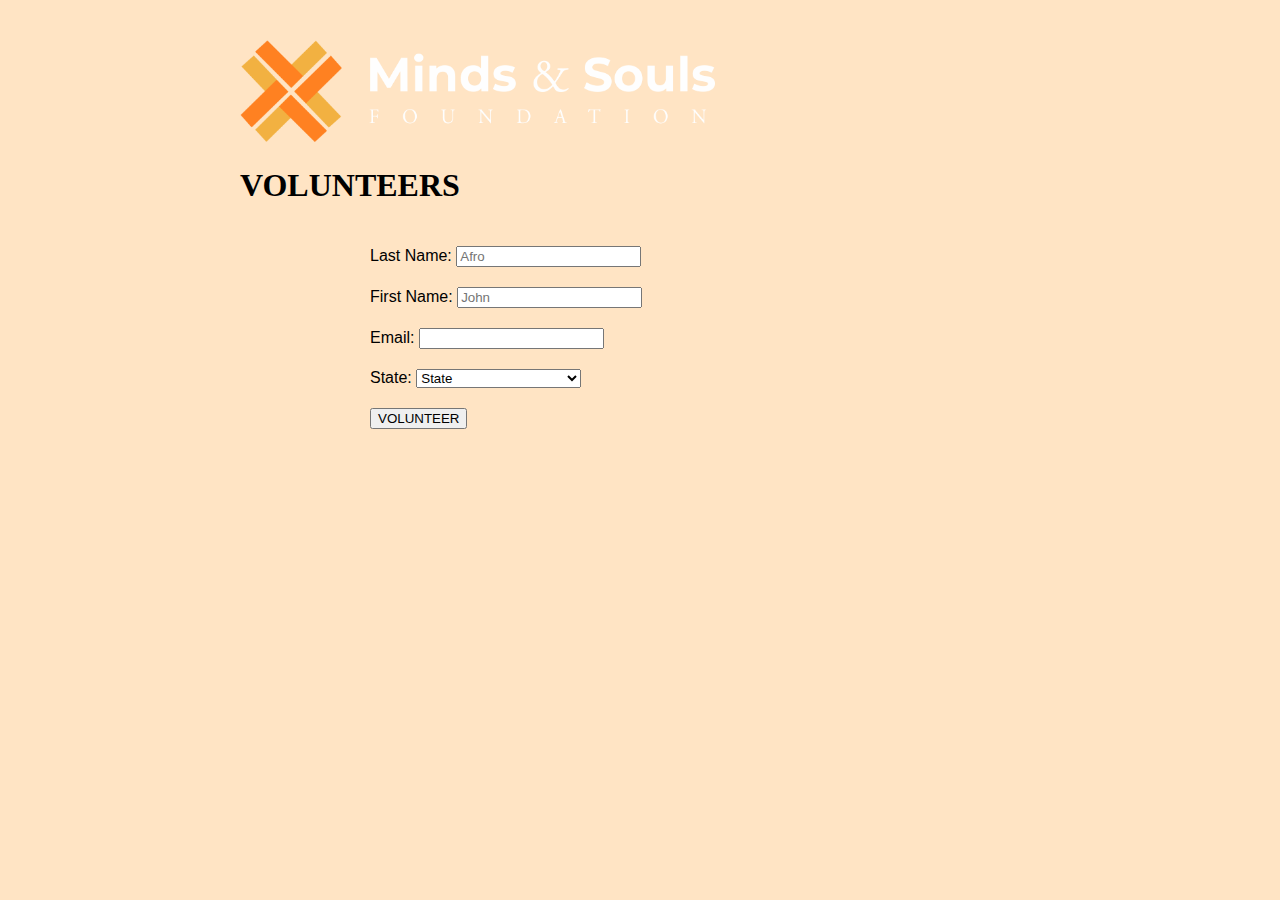
<file: .vscode/pages/volunteer.html>
<!DOCTYPE html>
<html>
<head>
	<title>Volunteer</title>
	<link rel="stylesheet" type="text/css" href="../css/volunteer.css">
</head>
<body>
<img id="img" src="../img/mindsandsouls1.png" alt="Minds and Souls Logo" class="logo">
<h1>VOLUNTEERS</h1>
<form>

<section>
	<div class="surname">
		<label for="surname">Last Name: </label>
		<input id="surname" type="text" name="surname" placeholder="Afro" required>
	</div>

	<div class="firstname">
		<label for="firstname">First Name: </label>
		<input id="firstname" type="text" name="firstname" placeholder="John" required>
	</div>
	<div class="email">
		<label for="email">Email: </label>
		<input id="email" type="text" name="Email" required>
	</div>
	<div class="state">
		<label for="state">State: </label>

		<select name="state">
			<option>State</option>
			<option>Abia</option>
			<option>Adamawa</option>
			<option>Awka Ibom</option>
			<option>Anambra</option>
			<option>Bauchi</option>
			<option>Bayelsa</option>
			<option>Benue</option>
			<option>Borno</option>
			<option>Cross River</option>
			<option>Delta</option>
			<option>Ebonyi</option>
			<option>Edo</option>
			<option>Ekiti</option>
			<option>Enugu</option>
			<option>Federal Capital Territory</option>
			<option>Gombe</option>
			<option>Imo</option>
			<option>Jigawa</option>
			<option>Kaduna</option>
			<option>Kano</option>
			<option>Katsina</option>
			<option>Kebbi</option>
			<option>Kogi</option>
			<option>Kwara</option>
			<option>Lagos</option>
			<option>Nasarawa</option>
			<option>Niger</option>
			<option>Ogun</option>
			<option>Ondo</option>
			<option>Osun</option>
			<option>Oyo</option>
			<option>Plateau</option>
			<option>Rivers</option>
			<option>Sokoto</option>
			<option>Taraba</option>
			<option>Yobe</option>
			<option>Zamfara</option>
		</select>
	</div>
	<div class="vol">
		<button>VOLUNTEER</button>
	</div>
</section>	
</form>
</body>
</html>
</file>
<file: .vscode/css/volunteer.css>
body{
	
	max-width: 800px;
	width: 80%;
	max-height: 800px;
	height: 70%;
	margin: 20px auto;
	padding: 20px;
	background: bisque;
}
section{
	margin: 0 auto;
	padding: 10px;
	width: 70%;
	font-family: sans-serif;
	font-weight: 3px;
}
.surname{
	
	margin: 0 auto;
	padding: 10px;
}
.firstname{
	
	margin: 0 auto;
	padding: 10px;
}
.email{
	margin: 0 auto;
	padding: 10px;
}
.state{
	margin: 0 auto;
	padding: 10px;
}
.vol{
	margin: 0 auto;
	padding: 10px;
	color: beige;
	font-family: sans-serif;
}
</file>
